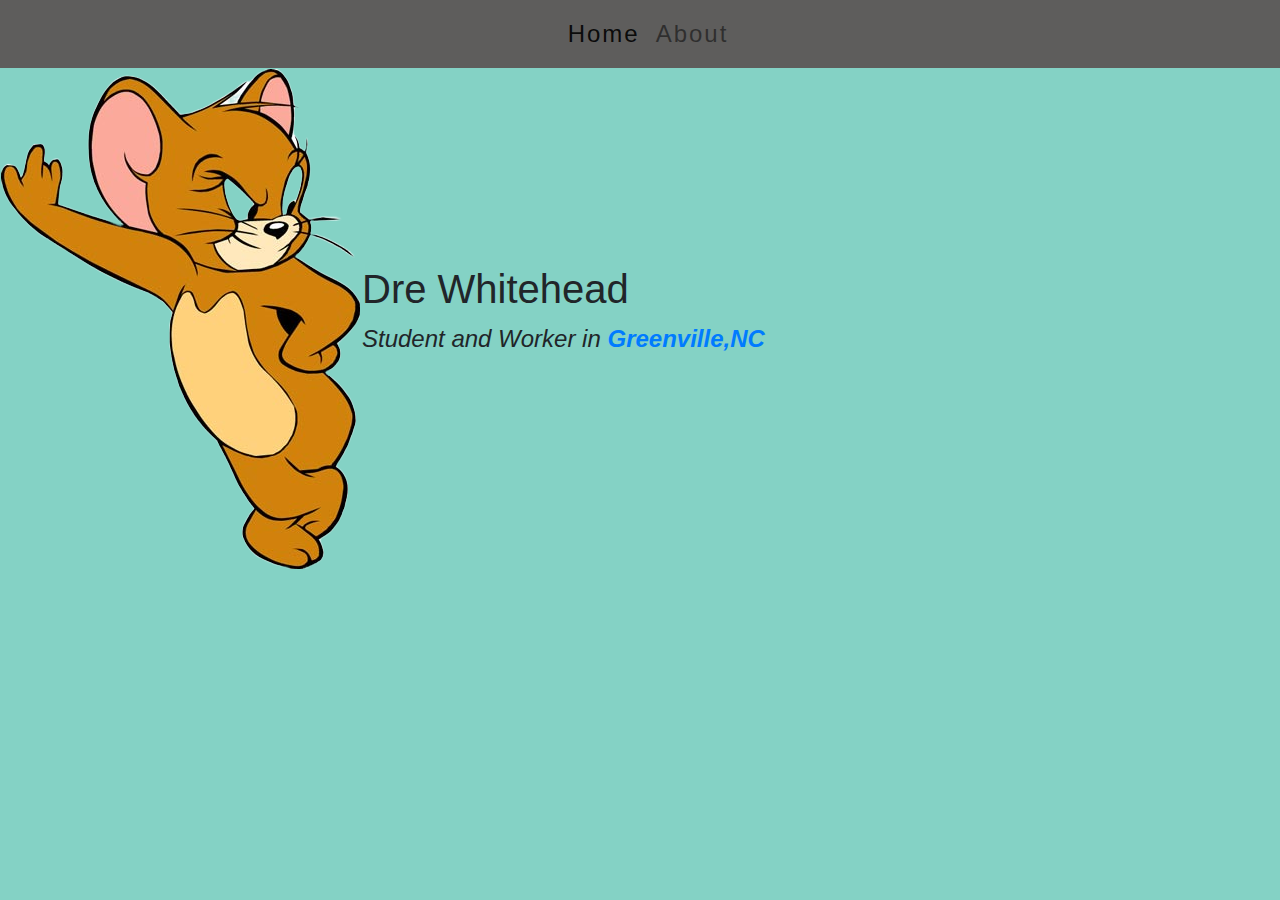
<file: index.html>
<!DOCTYPE html>
<html lang="en" dir="ltr">

<head>
  <meta charset="utf-8">
  <title>Dre's Personal Site</title>
  <link rel="stylesheet" href="styles.css">
  <link rel="stylesheet" href="https://cdn.jsdelivr.net/npm/bootstrap@4.3.1/dist/css/bootstrap.min.css" integrity="sha384-ggOyR0iXCbMQv3Xipma34MD+dH/1fQ784/j6cY/iJTQUOhcWr7x9JvoRxT2MZw1T" crossorigin="anonymous">
  <link rel="stylesheet" href="https://cdnjs.cloudflare.com/ajax/libs/font-awesome/4.7.0/css/font-awesome.min.css">

</head>

<body style="background-color: var(--fourth)">
  <nav class="navbar navbar-expand-lg navbar-light bg-dark;">
  <a class="navbar-brand" href="#"></i></a>
  <button class="navbar-toggler" type="button" data-toggle="collapse" data-target="#navbarNav" aria-controls="navbarNav" aria-expanded="false" aria-label="Toggle navigation">
    <span class="navbar-toggler-icon"></span>
  </button>
  <div class="collapse navbar-collapse" id="navbarNav">
    <ul class="navbar-nav me-auto text-center">
      <li class="nav-item active">
        <a class="nav-link" href="#">Home</a>
      </li>
      <li class="nav-item">
        <a class="nav-link" href="About.html">About</a>
      </li>

  </div>
</nav>
  <table cellspacing="20">
    <tr>
      <td><img src="jerry.png" </td>
      <td>
        <h1> Dre Whitehead</h1>
        <p>
          <em>Student and Worker in <strong><a href="https://www.greenvillenc.gov/" target="_blank">Greenville,NC</a></strong></em>
    </tr>
    <script src="https://code.jquery.com/jquery-3.3.1.slim.min.js" integrity="sha384-q8i/X+965DzO0rT7abK41JStQIAqVgRVzpbzo5smXKp4YfRvH+8abtTE1Pi6jizo" crossorigin="anonymous"></script>
<script src="https://cdn.jsdelivr.net/npm/popper.js@1.14.7/dist/umd/popper.min.js" integrity="sha384-UO2eT0CpHqdSJQ6hJty5KVphtPhzWj9WO1clHTMGa3JDZwrnQq4sF86dIHNDz0W1" crossorigin="anonymous"></script>
<script src="https://cdn.jsdelivr.net/npm/bootstrap@4.3.1/dist/js/bootstrap.min.js" integrity="sha384-JjSmVgyd0p3pXB1rRibZUAYoIIy6OrQ6VrjIEaFf/nJGzIxFDsf4x0xIM+B07jRM" crossorigin="anonymous"></script>
</body>

</html>
</file>
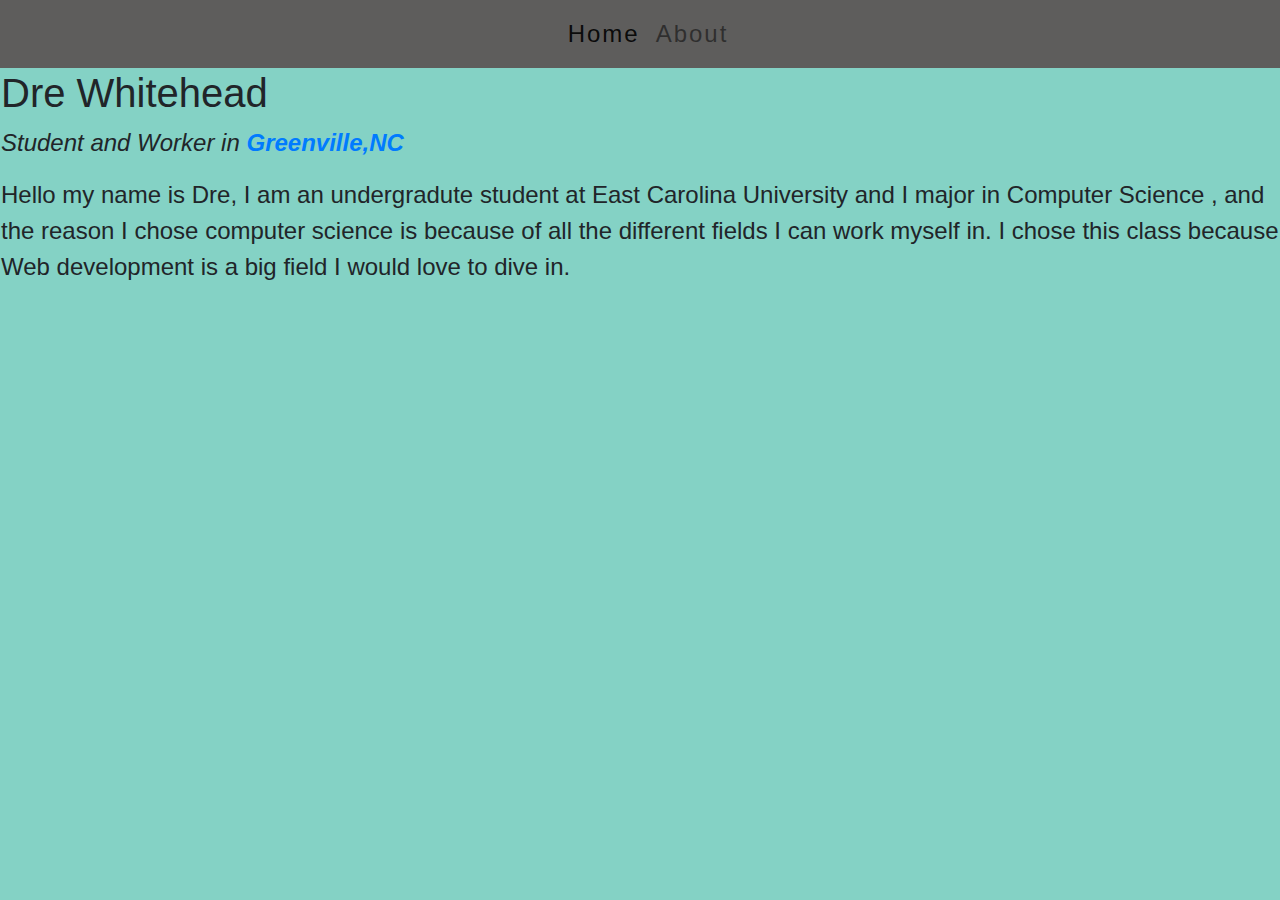
<file: About.html>
<!DOCTYPE html>
<html lang="en" dir="ltr">
  <head>
    <meta charset="utf-8">
    <title>About Page: Dre</title>
    <link rel="stylesheet" href="styles.css">
    <link rel="stylesheet" href="https://cdn.jsdelivr.net/npm/bootstrap@4.3.1/dist/css/bootstrap.min.css" integrity="sha384-ggOyR0iXCbMQv3Xipma34MD+dH/1fQ784/j6cY/iJTQUOhcWr7x9JvoRxT2MZw1T" crossorigin="anonymous">
  </head>
  <body style="background-color: var(--fourth)">
    <nav class="navbar navbar-expand-lg navbar-light bg-dark;">
    <a class="navbar-brand" href="#"></a>
    <button class="navbar-toggler" type="button" data-toggle="collapse" data-target="#navbarNav" aria-controls="navbarNav" aria-expanded="false" aria-label="Toggle navigation">
      <span class="navbar-toggler-icon"></span>
    </button>
    <div class="collapse navbar-collapse" id="navbarNav">
      <ul class="navbar-nav">
        <li class="nav-item active">
          <a class="nav-link" href="index.html">Home</a>
        </li>
        <li class="nav-item">
          <a class="nav-link" href="#">About</a>
        </li>

    </div>
  </nav>
    <table cellspacing="20">
      <tr>
        <td>
          <h1> Dre Whitehead</h1>
          <p>
            <em>Student and Worker in <strong><a href="https://www.greenvillenc.gov/" target="_blank">Greenville,NC</a></strong></em>
          <p>
          Hello my name is Dre, I am an undergradute student at East Carolina University and I major in
          Computer Science
          , and the reason I chose computer science is because of all the different fields I can work
          myself in. I chose this class because Web development is a big field I would love to dive in.
          </p>
      </tr>
      <script src="https://code.jquery.com/jquery-3.3.1.slim.min.js" integrity="sha384-q8i/X+965DzO0rT7abK41JStQIAqVgRVzpbzo5smXKp4YfRvH+8abtTE1Pi6jizo" crossorigin="anonymous"></script>
  <script src="https://cdn.jsdelivr.net/npm/popper.js@1.14.7/dist/umd/popper.min.js" integrity="sha384-UO2eT0CpHqdSJQ6hJty5KVphtPhzWj9WO1clHTMGa3JDZwrnQq4sF86dIHNDz0W1" crossorigin="anonymous"></script>
  <script src="https://cdn.jsdelivr.net/npm/bootstrap@4.3.1/dist/js/bootstrap.min.js" integrity="sha384-JjSmVgyd0p3pXB1rRibZUAYoIIy6OrQ6VrjIEaFf/nJGzIxFDsf4x0xIM+B07jRM" crossorigin="anonymous"></script>

  </body>
</html>
</file>
<file: styles.css>
:root {
  --white: #fff;
  --secondary: black;
  --third: #00ADB5;
  --fourth: #84D2C5;
  --save:#EAF6F6;
  --new:#5E5D5C;
}
body{

}

li{
  font-size: 150%;
  letter-spacing: 2px;
  color: var(--white)
}


td{
  font-size: 150%;
}
.nav-link{
color: #fff;
}
.navbar{
  background-color: var(--new);
}
.navbar-nav {
    float:none;
    margin:0 auto;
    display: block;
    text-align: center;
}

.navbar-nav > li {
    display: inline-block;
    float:none;
}
</file>
